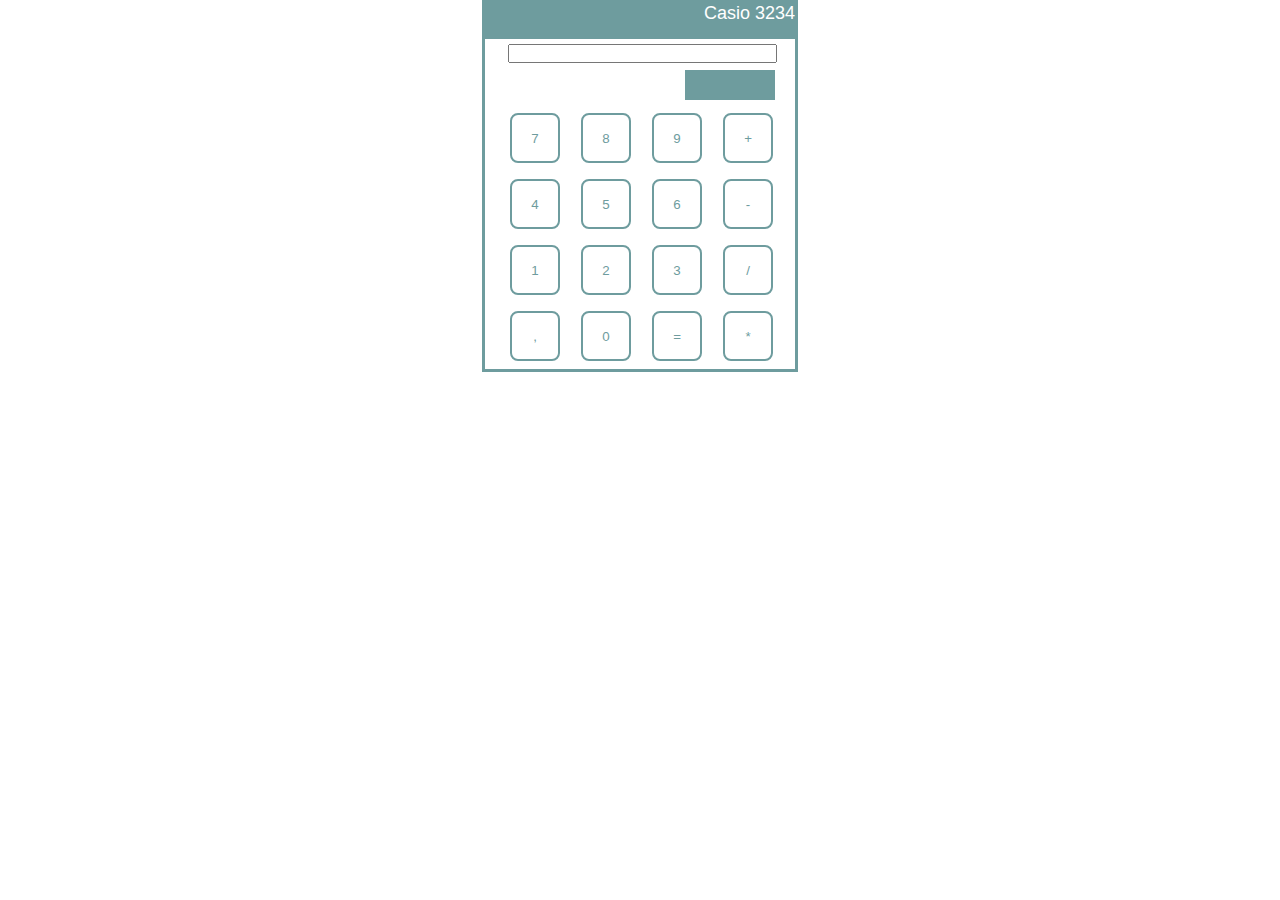
<file: task_2/index.html>
<!DOCTYPE html>
<html lang="en">
<head>
	<meta charset="UTF-8">
	<title>task_2</title>
<link href="css/style.css" rel="stylesheet" media="screen">
</head>
<body>
	<div class="container">
		<div class="top">
			<p class="white">Casio 3234</p>
		</div>
		<div class="input">
			<input type="text" size="40">
		</div>
		<div class="space">
			<div id="rectangle">
			</div>
		</div>
		<div class="elements">
		<div class="line1">
			<button>7</button>
			<button>8</button>
			<button>9</button>
			<button>+</button>
		</div>
		<div class="line2">
			<button>4</button>
			<button>5</button>
			<button>6</button>
			<button>-</button>
		</div>
		<div class="line3">
			<button>1</button>
			<button>2</button>
			<button>3</button>
			<button>/</button>
		</div>
		<div class="line4">
			<button>,</button>
			<button>0</button>
			<button>=</button>
			<button>*</button>
		</div>
		</div>
	</div>
	
</body>
</html>
</file>
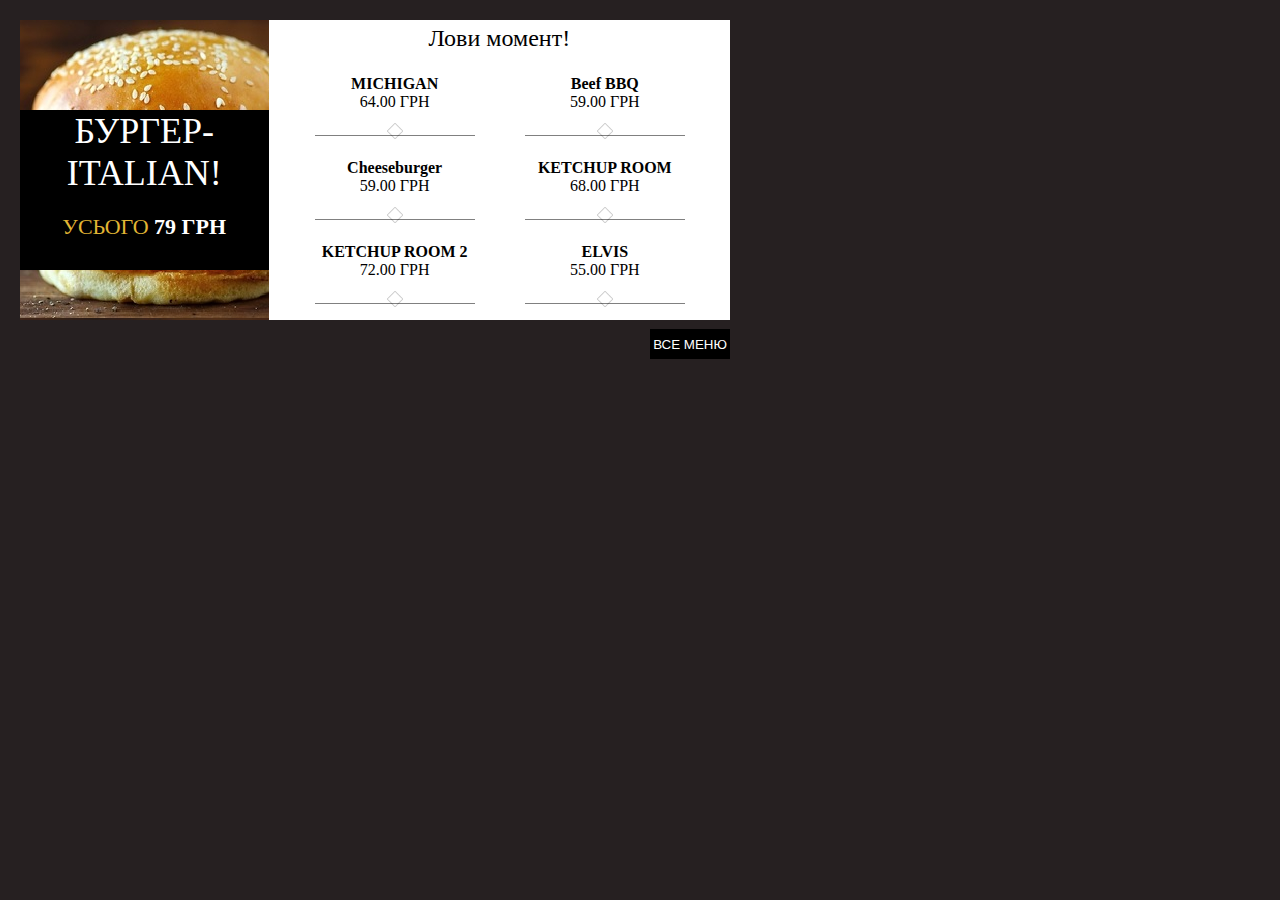
<file: task_4/index.html>
<!DOCTYPE html>
<html lang="en">
<head>
	<meta charset="UTF-8">
	<title>Task_4</title>
	<link rel="stylesheet" href="css/style.css">
</head>
<body>
	<div class="container">
		<div class="image">
			<div class="title">
				<p>БУРГЕР-ITALIAN!</p>
				<p class="down_title">УСЬОГО <strong class="money">79 ГРН</strong></p>
			</div>
		</div>	
		<div class="main">
			<div class="m_title">
				<p class="font_title">Лови момент!</p>
			</div>
			<div class="l1">
				<p class="font">MICHIGAN</p>
				<p>64.00 ГРН</p>
			</div>
			<div class="l2">
				<p class="font">Beef BBQ</p>
				<p>59.00 ГРН</p>
			</div>
			<div class="l3">
				<p class="font">Сheeseburger</p>
				<p>59.00 ГРН</p>
			</div>
			<div class="l4">
				<p class="font">KETCHUP ROOM</p>
				<p>68.00 ГРН</p>
			</div>
			<div class="l5">
				<p class="font">KETCHUP ROOM 2</p>
				<p>72.00 ГРН</p>
			</div>
			<div class="l6">
				<p class="font">ELVIS</p>
				<p>55.00 ГРН</p>
			</div>
		</div>
		<div class="menu">
			 <button>ВСЕ МЕНЮ</button>
		</div>
	</div>
</body>
</html>
</file>
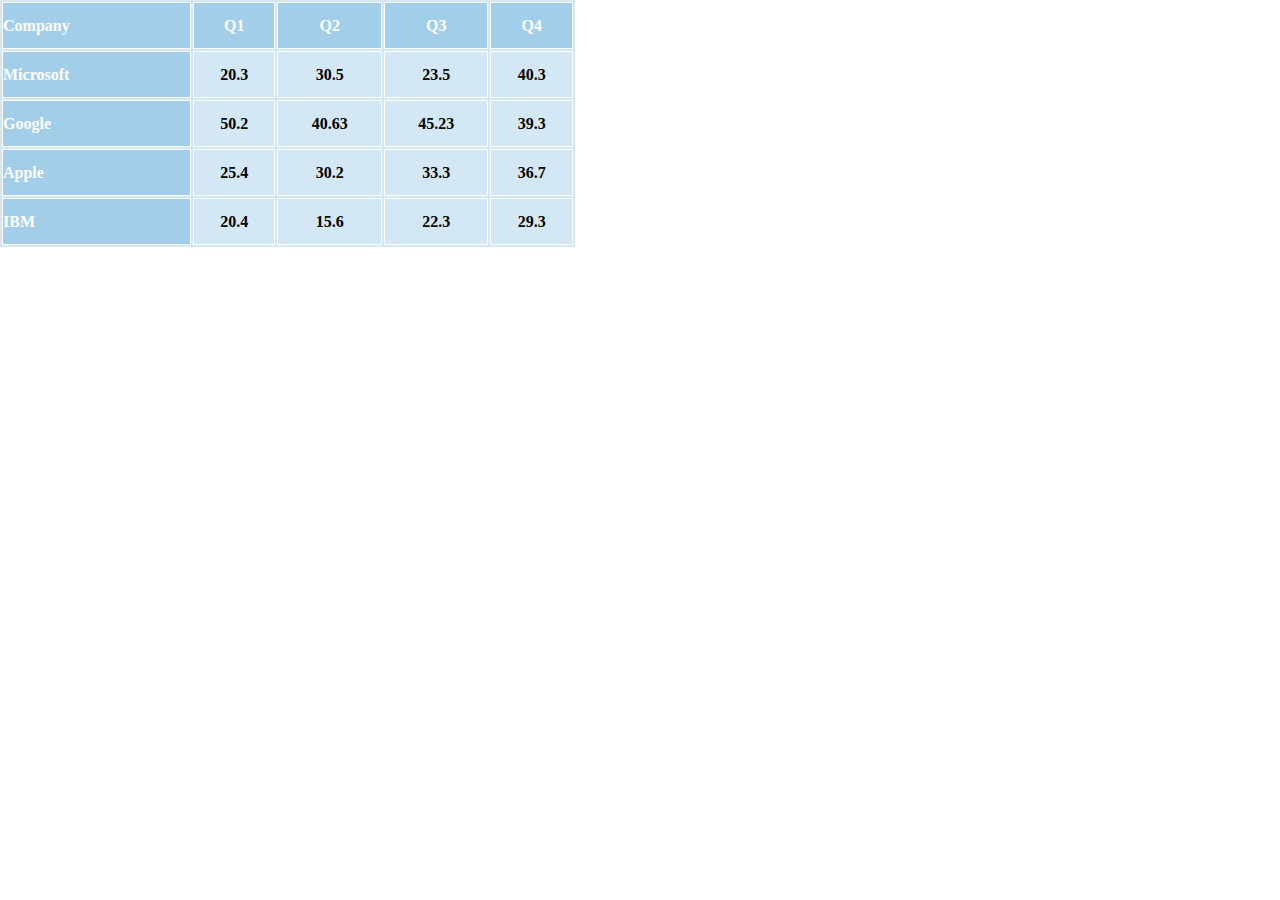
<file: task_5/ex_1/index.html>
<!DOCTYPE html>
<html lang="en">
<head>
	<meta charset="UTF-8">
	<title>ex_1</title>
	<link rel="stylesheet" href="css/style.css">
</head>
<body>
	<div class="container">
		<table class="text">
			<tr>
				<th class="left white">Company</th>
				<th class="white">Q1</th>
				<th class="white">Q2</th>
				<th class="white">Q3</th>
				<th class="white">Q4</th>
			</tr>
			<tr>
				<th class="left white">Microsoft</th>
				<th>20.3</th>
				<th>30.5</th>
				<th>23.5</th>
				<th>40.3</th>
			</tr>
			<tr>
				<th class="left white">Google</th>
				<th>50.2</th>
				<th>40.63</th>
				<th>45.23</th>
				<th>39.3</th>
			</tr>
			<tr>
				<th class="left white">Apple</th>
				<th>25.4</th>
				<th>30.2</th>
				<th>33.3</th>
				<th>36.7</th>
			</tr>
			<tr>
				<th class="left white">IBM</th>
				<th>20.4</th>
				<th>15.6</th>
				<th>22.3</th>
				<th>29.3</th>
			</tr>
		</table>
	</div>
</body>
</html>
</file>
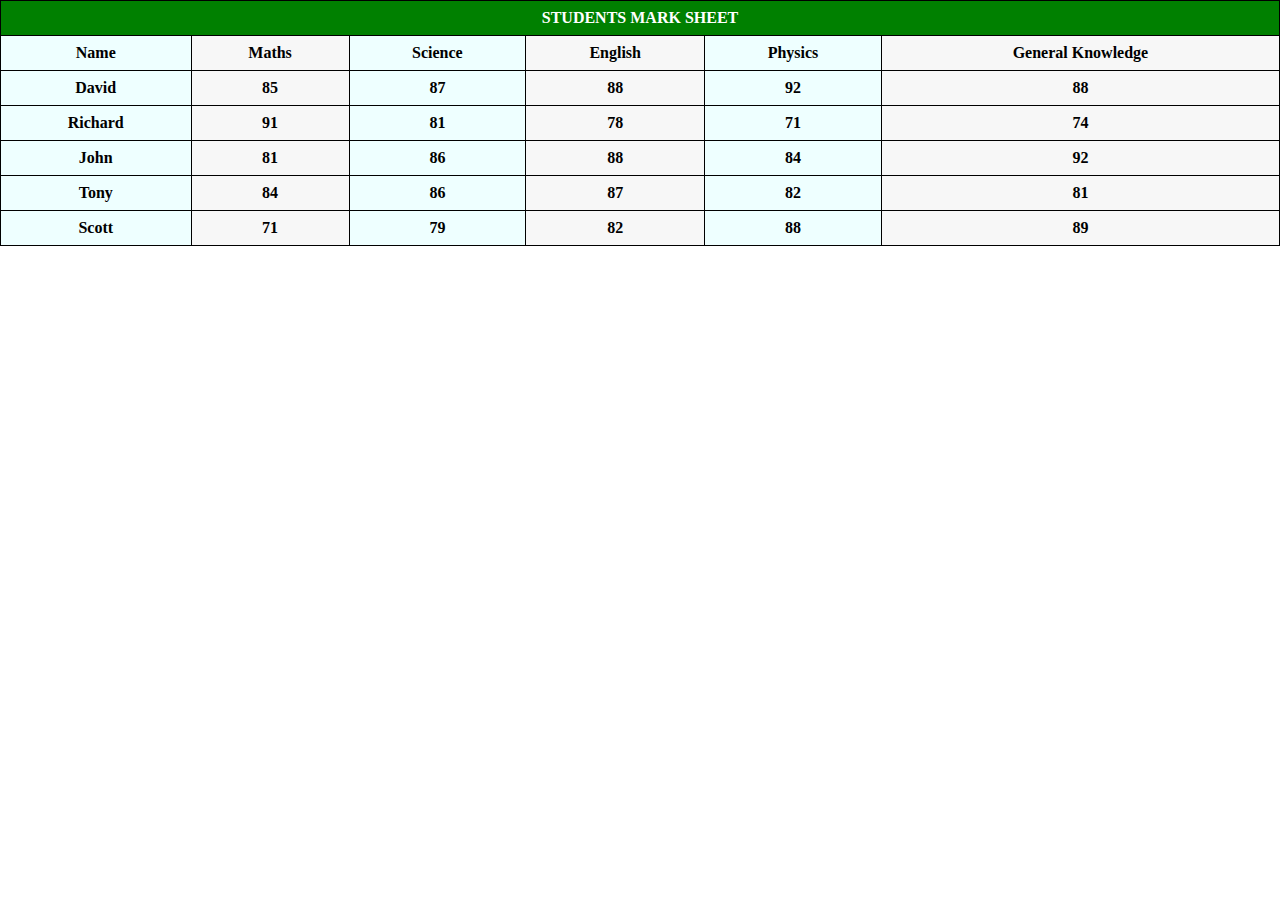
<file: task_5/ex_2/index.html>
<!DOCTYPE html>
<html lang="en">
<head>
	<meta charset="UTF-8">
	<title>ex_2</title>
	<link rel="stylesheet" href="css/style.css">
</head>
<body>
<div class="container">
	<div class="table">
		<table>
			<tr>
				<th colspan="6" class="white">STUDENTS MARK SHEET</th>
			</tr>
			<tr>
				<th>Name</th>
				<th>Maths</th>
				<th>Science</th>
				<th>English</th>
				<th>Physics</th>
				<th>General Knowledge</th>
			</tr>
			<tr>
				<th>David</th>
				<th>85</th>
				<th>87</th>
				<th>88</th>
				<th>92</th>
				<th>88</th>
			</tr>
			<tr>
				<th>Richard</th>
				<th>91</th>
				<th>81</th>
				<th>78</th>
				<th>71</th>
				<th>74</th>
			</tr>
			<tr>
				<th>John</th>
				<th>81</th>
				<th>86</th>
				<th>88</th>
				<th>84</th>
				<th>92</th>
			</tr>
			<tr>
				<th>Tony</th>
				<th>84</th>
				<th>86</th>
				<th>87</th>
				<th>82</th>
				<th>81</th>
			</tr>
			<tr>
				<th>Scott</th>
				<th>71</th>
				<th>79</th>
				<th>82</th>
				<th>88</th>
				<th>89</th>
			</tr> 
		</table>
		</div>
	</div>
</body>
</html>
</file>
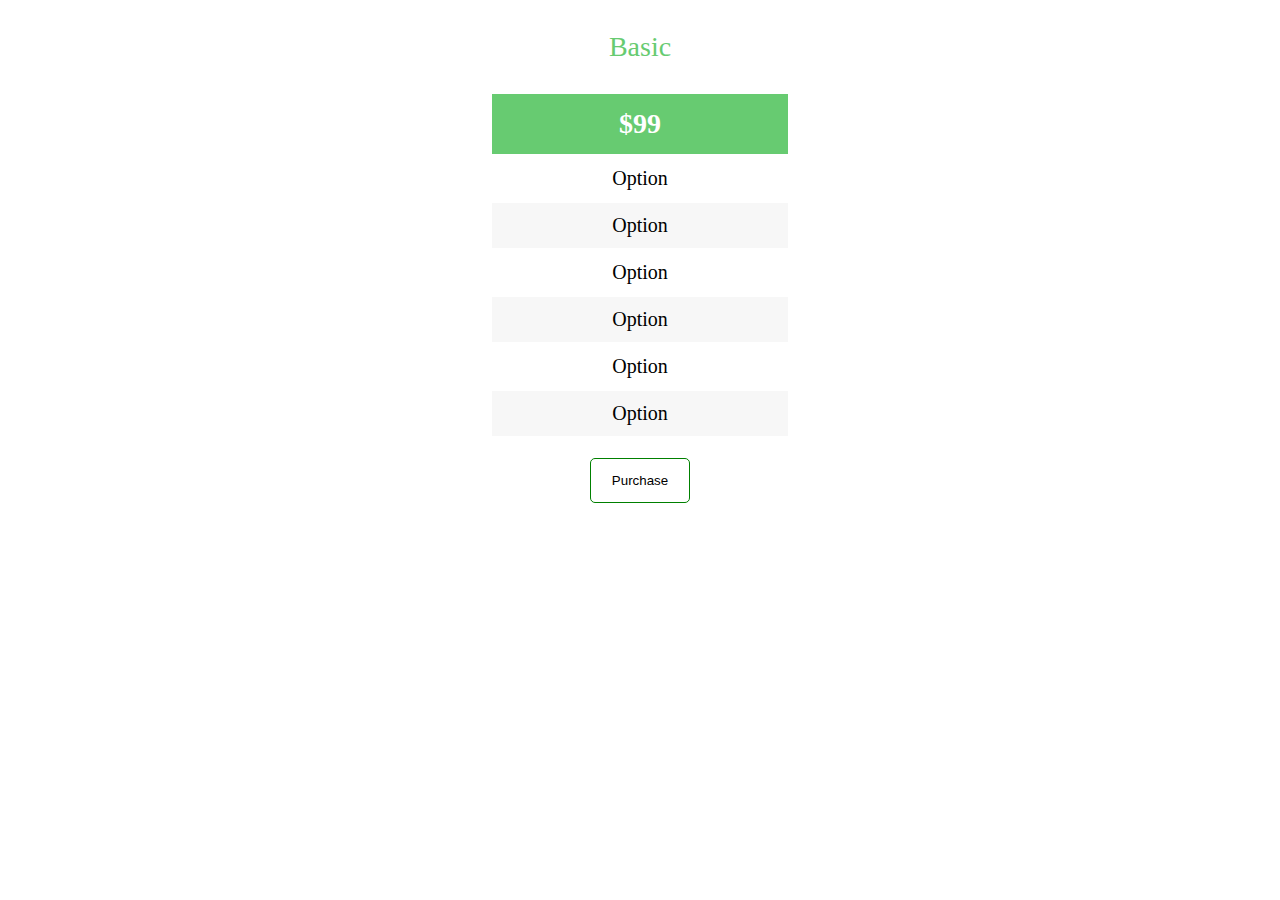
<file: task_5/ex_3/index.html>
<!DOCTYPE html>
<html lang="en">
<head>
	<meta charset="UTF-8">
	<title>ex_3</title>
	<link rel="stylesheet" href="css/style.css">
</head>
<body>
	<div class="container center">
	<table>
		<tr class="item1">
			<td>Basic</td>
		</tr>
		<tr class="item2">
			<th>$99</th>
		</tr>
		<tr>
			<td>Option</td>
		</tr>
		<tr>
			<td>Option</td>
		</tr>
		<tr>
			<td>Option</td>
		</tr>
		<tr>
			<td>Option</td>
		</tr>
		<tr>
			<td>Option</td>
		</tr>
		<tr>
			<td>Option</td>
		</tr>
	</table>
		<button>Purchase</button>
	</div>
</body>
</html>
</file>
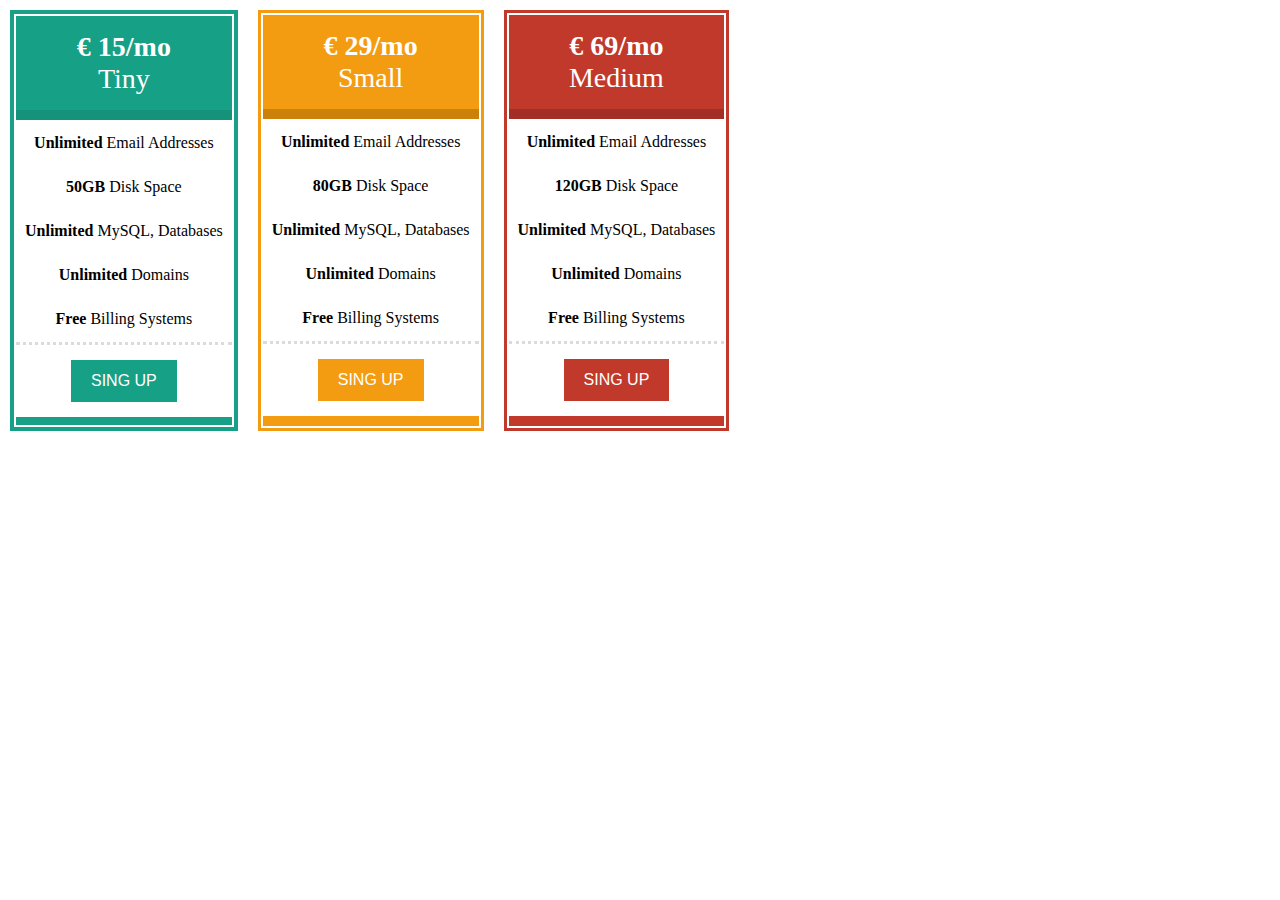
<file: task_5/ex_4/index.html>
<!DOCTYPE html>
<html lang="en">
<head>
	<meta charset="UTF-8">
	<title>ex_4</title>
	<link rel="stylesheet" href="css/style.css">
</head>
<body>
	<div class="container">
		<table class="first_table">
            <tr class="top">
                <td><strong>€ 15/mo</strong><br/> Tiny</td>
            </tr>
            <tr>
                <td><strong>Unlimited</strong> Email Addresses</td>
            </tr>
            <tr>
                <td><strong>50GB</strong> Disk Space</td>
            </tr>
            <tr>
                <td><strong>Unlimited</strong> MySQL, Databases</td>
            </tr>
            <tr>
                <td><strong>Unlimited</strong> Domains</td>
            </tr>
            <tr>
                <td><strong>Free</strong> Billing Systems</td>
            </tr>
            <tr class="foot">
                <td><button class="button-g">SING UP</button></td>
            </tr>
    </table>
    <table class="second_table">
            <tr class="top_second">
                <td><strong>€ 29/mo</strong><br/> Small</td>
            </tr>
            <tr>
                <td><strong>Unlimited</strong> Email Addresses</td>
            </tr>
            <tr>
                <td><strong>80GB</strong> Disk Space</td>
            </tr>
            <tr>
                <td><strong>Unlimited</strong> MySQL, Databases</td>
            </tr>
            <tr>
                <td><strong>Unlimited</strong> Domains</td>
            </tr>
            <tr>
                <td><strong>Free</strong> Billing Systems</td>
            </tr>
            <tr class="foot_second">
                <td><button class="button_second">SING UP</button></td>
            </tr>
    </table>
    <table class="third_table">
            <tr class="top_third">
                <td><strong>€ 69/mo</strong><br/> Medium</td>
            </tr>
            <tr>
                <td><strong>Unlimited</strong> Email Addresses</td>
            </tr>
            <tr>
                <td><strong>120GB</strong> Disk Space</td>
            </tr>
            <tr>
                <td><strong>Unlimited</strong> MySQL, Databases</td>
            </tr>
            <tr>
                <td><strong>Unlimited</strong> Domains</td>
            </tr>
            <tr>
                <td><strong>Free</strong> Billing Systems</td>
            </tr>
            <tr class="foot_third">
                <td><button class="button_third">SING UP</button></td>
            </tr>
    </table>
	</div>
</body>
</html>
</file>
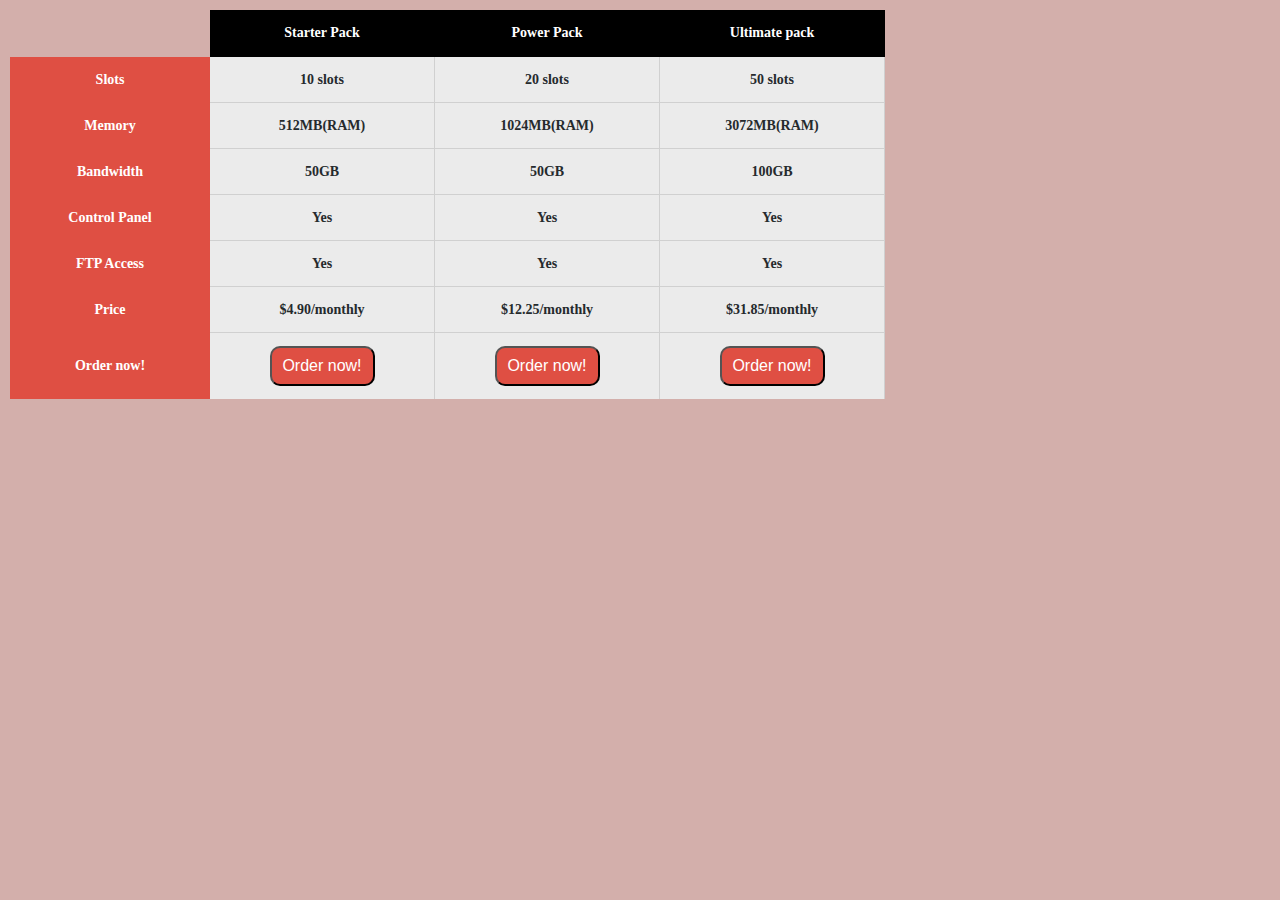
<file: task_5/ex_5/index.html>
<!DOCTYPE html>
<html lang="en">
<head>
	<meta charset="UTF-8">
	<title>ex_5</title>
	<link rel="stylesheet" href="css/style.css">
</head>
<body>
	<div class="container">
		<table>
    <thead>
      <tr>
        <th class="clear"></th>
        <th class="top">Starter Pack</th>
        <th class="top">Power Pack</th>
        <th class="top">Ultimate pack</th>
      </tr>
    </thead>
      <tr>
        <th class="main"> Slots</th>
        <td class="text">10 slots</td>
        <td class="text">20 slots</td>
        <td class="text">50 slots</td>
      </tr>
      <tr>
        <th class="main">Memory</th>
        <td class="text" >512MB(RAM)</td>
        <td class="text">1024MB(RAM)</td>
        <td class="text">3072MB(RAM)</td>
      </tr>
      <tr>
        <th class="main">Bandwidth</th>
        <td class="text">50GB</td>
        <td class="text">50GB</td>
        <td class="text">100GB</td>
      </tr>
      <tr>
        <th class="main">Control Panel</th>
        <td class="text">Yes</td>
        <td class="text">Yes</td>
        <td class="text">Yes</td>
      </tr>
      <tr>
        <th class="main">FTP Access</th>
        <td class="text">Yes</td>
        <td class="text">Yes</td>
        <td class="text">Yes</td>
      </tr>
      <tr>
        <th class="main">Price</th>
        <td class="text">$4.90/monthly</td>
        <td class="text">$12.25/monthly</td>
        <td class="text">$31.85/monthly</td>
      </tr>
      <tr>
        <th class="main">Order now!</th>
        <td class="button1">
          <button class="button2">Order now!</button>
        </td>
        <td class="button1">
          <button class="button2">Order now!</button>
        </td>
        <td class="button1">
          <button class="button2">Order now!</button>
        </td>
      </tr>
  </table>
	</div>
</body>
</html>
</file>
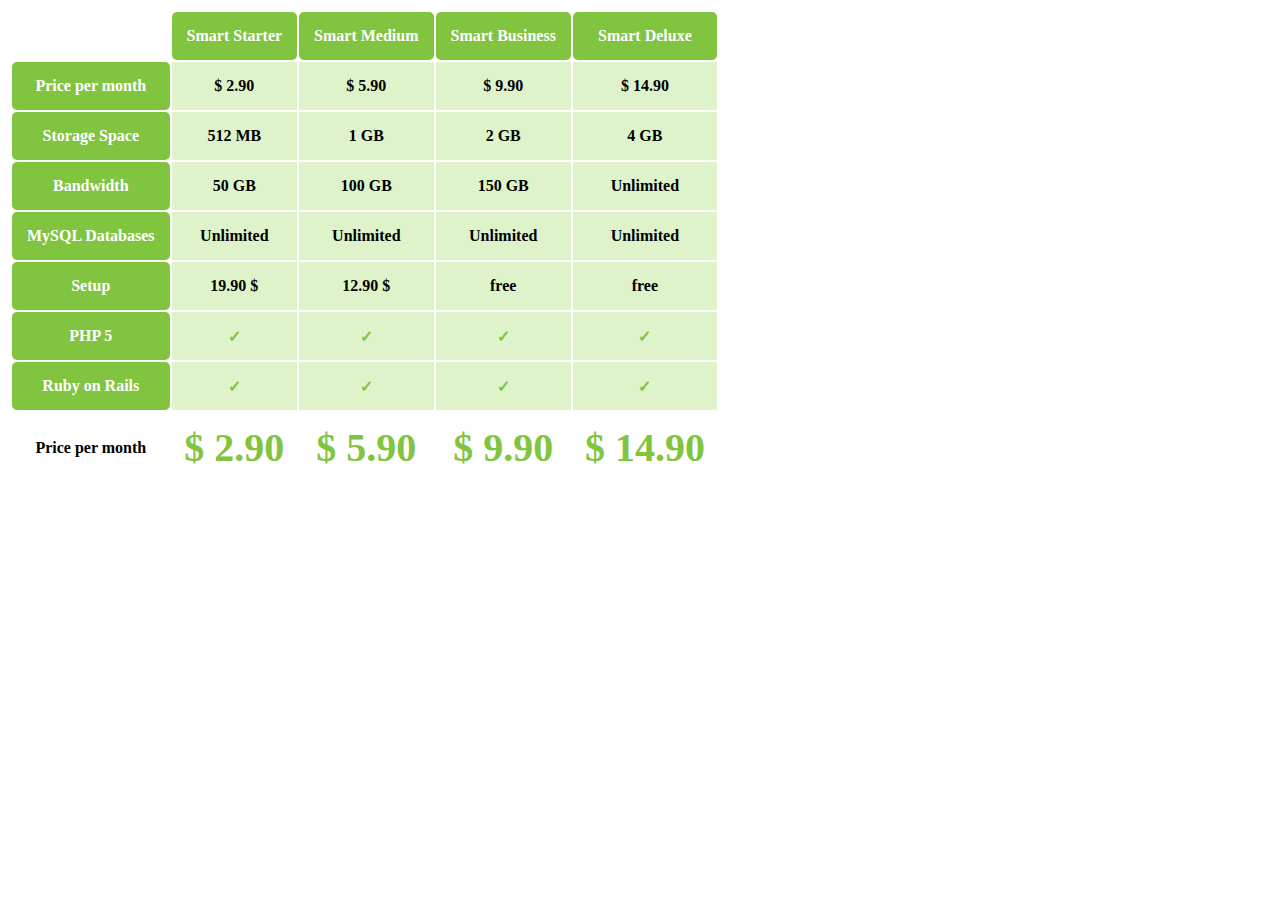
<file: task_5/ex_6/index.html>
<!DOCTYPE html>
<html lang="en">
<head>
	<meta charset="UTF-8">
	<title>ex_6</title>
	<link rel="stylesheet" href="css/style.css">
</head>
<body>
	<div class="container">
		<table>
		  <div class="top">
		    <tr>
		      <th class="white"></th>
		      <th>Smart Starter</th>
		      <th>Smart Medium</th>
		      <th>Smart Business</th>
		      <th>Smart Deluxe</th>
		    </tr>
		  </div>
		    <tr>
		      <th>Price per month</th>
		      <td>$ 2.90</td>
		      <td>$ 5.90</td>
		      <td>$ 9.90</td>
		      <td>$ 14.90</td>
		    </tr>
		    <tr>
		      <th>Storage Space</th>
		      <td>512 MB</td>
		      <td>1 GB</td>
		      <td>2 GB</td>
		      <td>4 GB</td>
		    </tr>
		    <tr>
		      <th>Bandwidth</th>
		      <td>50 GB</td>
		      <td>100 GB</td>
		      <td>150 GB</td>
		      <td>Unlimited</td>
		    </tr>
		    <tr>
		      <th>MySQL Databases</th>
		      <td>Unlimited</td>
		      <td>Unlimited</td>
		      <td>Unlimited</td>
		      <td>Unlimited</td>
		    </tr>
		    <tr>
		      <th>Setup</th>
		      <td>19.90 $</td>
		      <td>12.90 $</td>
		      <td>free</td>
		      <td>free</td>
		    </tr>
		    <tr>
		      <th>PHP 5</th>
		      <td class="green">&#10003;</td>
		      <td class="green">&#10003;</td>
		      <td class="green">&#10003;</td>
		      <td class="green">&#10003;</td>
		    </tr>
		    <tr>
		      <th>Ruby on Rails</th>
		      <td class="green">&#10003;</td>
		      <td class="green">&#10003;</td>
		      <td class="green">&#10003;</td>
		      <td class="green">&#10003;</td>
		    </tr>
		    <tr>
		      <th class="white">Price per month</th>
		      <td class="white_g">$ 2.90</td>
		      <td class="white_g">$ 5.90</td>
		      <td class="white_g">$ 9.90</td>
		      <td class="white_g">$ 14.90</td>
		    </tr>
		</table>
	</div>
</body>
</html>
</file>
<file: task_2/css/style.css>
* {
 margin: 0;
 padding: 0;
}
body{
	font-size: 18px;
    font-weight: normal;
    font-family: 'Cuprum', sans-serif;
    color: #6e9c9e;
}
.container{
	position: relative;
	margin: 0 auto;
	max-width: 310px;
	max-height: 400px;
	border: 3px solid #6e9c9e;
}
.top{
	text-align: right;
	width: 100%;
	height: 36px;
	background-color: #6e9c9e;
}
.space{
	width: 100%;
}
#rectangle{
  position: relative;
	margin: 10px 0 5px 0;
	left: 200px;
	width: 90px;
	height: 30px;
	background: #6e9c9e;
}
input{
	text-align: right;
	top: 3px;
	position: relative;
	left: 23px;
	width: 265px;
}
button{
	width: 50px;
	height: 50px;
	border-radius: 8px;
	background-color: white;
  color: #6e9c9e;
  border: 2px solid #6e9c9e;
	margin: 8px;
}
button:hover {
  background-color: #19ffe8;  
}
button:active{
  transform: translateY(4px);
}
.white{
	color: white;
}
.elements{
	position: relative;
	left: 17px;
}
</file>
<file: task_4/css/style.css>
* {
	margin: 0;
	padding: 0;
}
body{
	background-color: #262021;
	font-size: 16px; 
}
.font{
	font-weight: bolder;
}
.container{
	margin: 20px;
	max-width: 710px;
	height: 300px;
	background-color: white;
}
.image{
	float: left;
	width:35%;
	height: 300px;
	background-image: url("../images/2.jpg");
}
.font_title{
	margin-top: 5px;
	font-size: 24px 
}
.title{
	position: relative;
	top:30%;
	width: 100%;
	height: 160px;
	background-color: black;
	color: white;
	font-size: 36px;
	text-align: center;
}
.down_title{
	margin-top: 20px ; 
	color: #e1b534;
	font-size: 22px;
}
.money{
	color: white;
	font-size: 22px;
}
.main{
	height: auto;
	float: left;
  width: 65%;
}
.l1, .l2, .l3, .l4, .l5, .l6 {
	text-align: center;
	border-bottom: 1px solid gray; 
	font-weight: normal; 

}
.l1:after {
	position: relative;
	top: 12px;
  content : url(../images/romb.png);
}
.l2:after {
	position: relative;
	top: 12px;
  content : url(../images/romb.png);
}
.l3:after {
	position: relative;
	top: 12px;
  content : url(../images/romb.png);
}
.l4:after {
	position: relative;
	top: 12px;
  content : url(../images/romb.png);
}
.l5:after {
	position: relative;
	top: 12px;
  content : url(../images/romb.png);
}
.l6:after {
	position: relative;
	top: 12px;
  content : url(../images/romb.png);
}
.l1{
	display: inline-block;
	margin: 5% 0 0 10%;
	width: 160px;
	height: 60px;
}
.l2{
	display: inline-block;
	margin: 5% 0 0 10%;
	width: 160px;
	height: 60px;
}
.l3{
	display: inline-block;
	margin: 5% 0 0 10%;
	width: 160px;
	height: 60px;
}
.l4{
	display: inline-block;
	margin: 5% 0 0 10%;
	width: 160px;
	height: 60px;
}
.l5{
	display: inline-block;
	margin: 5% 0 0 10%;
	width: 160px;
	height: 60px;
}
.l6{
	display: inline-block;
	margin: 5% 0 0 10%;
	width: 160px;
	height: 60px;
}
.m_title{
	text-align: center;
}
.menu{
	float: right;
}
button{
	margin-top: 25px; 
	width: 80px;
	height: 30px;
	border: 0;
	background-color: black;
	color: white;
}
</file>
<file: task_5/ex_1/css/style.css>
* {
	margin: 0;
	padding: 0;
}
.container{
	max-width: 575px;
}
table{
	width: 100%;
}
tr th{
	height: 45px;
}
table tr th{
	border: 1px solid white;
}
.white{
	color: white;
	background-color: #a3cee9;
}
.left{
	text-align: left
}
.text{
  background-color: #d3e7f4;
}
</file>
<file: task_5/ex_2/css/style.css>
* {
	margin: 0;
	padding: 0;
}
.white{
    color: white;
    background: green;
}
table {
    border-collapse: collapse;
    width: 100%;
    background-color: #eff
}

td, th {
    border: 1px solid black;
    padding: 8px;
}
th:nth-child(even){
    background-color: #f7f7f7;
}
</file>
<file: task_5/ex_3/css/style.css>
* {
	margin: 0;
	padding: 0;
}
body{
	font-size: 20px;
}
.container{
	margin: 0 auto;
	max-width: 300px;
	height: auto;
}
.item1{
	font-size: 28px;
	text-align: center;
	color: #67cb71;
	height: 90px;
}
.item2{
	font-size: 28px;
	text-align: center;
	background-color: #67cb71;
	color: white;
	height: 60px;
}
.item3{
	text-align: center;	
}
table{
	width: 300px;
}
td{
	height: 45px;
}
button{
	margin: 20px 0 0 0;
	border-radius: 5px;
	border: 0;
	background-color: white;
  border: 1.5px solid green;
	width: 100px;
	height: 45px;
}
tr:nth-child(2n){
    background-color: #f7f7f7;
}
tr:nth-child(2){
    background-color: #67cb71;
}
button:active{
	background-color: green;
}
.center{
	text-align: center;
}
</file>
<file: task_5/ex_4/css/style.css>
* {
	margin: 0;
	padding: 0;
}
.first_table, .second_table, .third_table{
    float: left;
    margin: 10px;
}
.first_table{
    border: 4px solid #16A086;
}
.container {
    text-align: center;
    font-size: 16px;
}
td{
    padding: 12px 9px;
}
.foot td{
    border-top: 3px dotted #dbdbdb;
    border-bottom: 8px solid #16A086; 
}
.button-g, .button_second, .button_third {
    border: none;
    color: white;
    padding: 12px 20px;
    text-align: center;
    text-decoration: none;
    display: inline-block;
    font-size: 16px;
}
.button-g {
    background-color: #16A086;
    
}
.foot td, .top td, .foot_second td, .top_second td, .top_third td, .foot_third td {
    padding: 15px;
}
.top td, .top_second td, .top_third td{
    width: 100%;
    color: #fff;
    font-size: 28px;

}
.top td {
    background-color: #16A086;
    border-bottom: 10px solid #14927A; 
}
.second_table{
    border: 3px solid #F39C11;
}
.foot_second td{
    border-top: 3px dotted #dbdbdb;
    border-bottom: 10px solid #F39C11; 
}
.top_second td {
    background-color: #F39C11;
    border-bottom: 10px solid #CC810A; 
}
.button_second {
    background-color: #F39C11;
}

.third_table{
    border: 3px solid #C1392B;
}
.foot_third td{
    border-top: 3px dotted #dbdbdb;
    border-bottom: 10px solid #C1392B; 
}
.top_third td {
    background-color: #C1392B;
    border-bottom: 10px solid #A32E25; 
}
.button_third {
    background-color: #C1392B;
}
</file>
<file: task_5/ex_5/css/style.css>
* {
	margin: 0;
	padding: 0;
}
body {
    background: #D3AFAB;
}
.container{
	margin: 10px;
}
.main{
    padding:15px;
    color:#fff;
    background-color: #df4f43;
    border-color: black;
    min-width: 170px;
}
table {
    font-size: 14px;
    font-weight: bold;
    border-collapse: collapse;
    border-spacing: 1px;
}

.top {
    padding:15px;
    color:#fff;
    background:black;
    border:10px;
    border-right: 1px solid black;
    border-bottom: 1px solid black;
}
.clear{
    background-color:#D3AFAB;
    border:none;
}
.footer{
    color: #9CD009;
    font-size:32px;
    text-align:center;
    padding:10px 0px;

}
.text{
    padding:12px;
    text-align:center;
    background-color:#EBEBEB;
    color:#252A2D;
    border-right: 1px solid #D0D0D0;
    border-top: 1px solid #D0D0D0;
    width: 200px;
}
.button1{
    text-align:center;
    background-color:#EBEBEB;
    color:#252A2D;
    border-right: 1px solid #D0D0D0;
    border-top: 1px solid #D0D0D0;
    padding-bottom: 13px;
    padding-top: 13px;
}

.button2{
  width:105px;
  height:40px;
  background-color: #df4f43;
  border-radius: 10px;
  color: white;
  font-size: 16px;
}
</file>
<file: task_5/ex_6/css/style.css>
* {
	margin: 0;
	padding: 0;
}
.container{
    margin: 10px;
    max-width: 900px;
}
.white{
    background-color: white;
    color: black;
}
table {
    font-size: 16px;
    font-weight: bold;
    border-collapse:separate;
}
.top th{
    padding:15px;
    color:#fff;
    background-color: #81c43f;
    border-radius: 5px;
    border: 0;
}
td{
    padding:12px;
    text-align:center;
    background-color:#DEF3CA;
    color:black;
}
th{
    padding:15px;
    color:#fff;
    background-color: #81c43f;
    border-radius: 5px;
}
.green{
	color: #81c43f;
}

.white_g{
	background-color: white;
	color: #81c43f;
	font-size: 40px;
}
</file>
